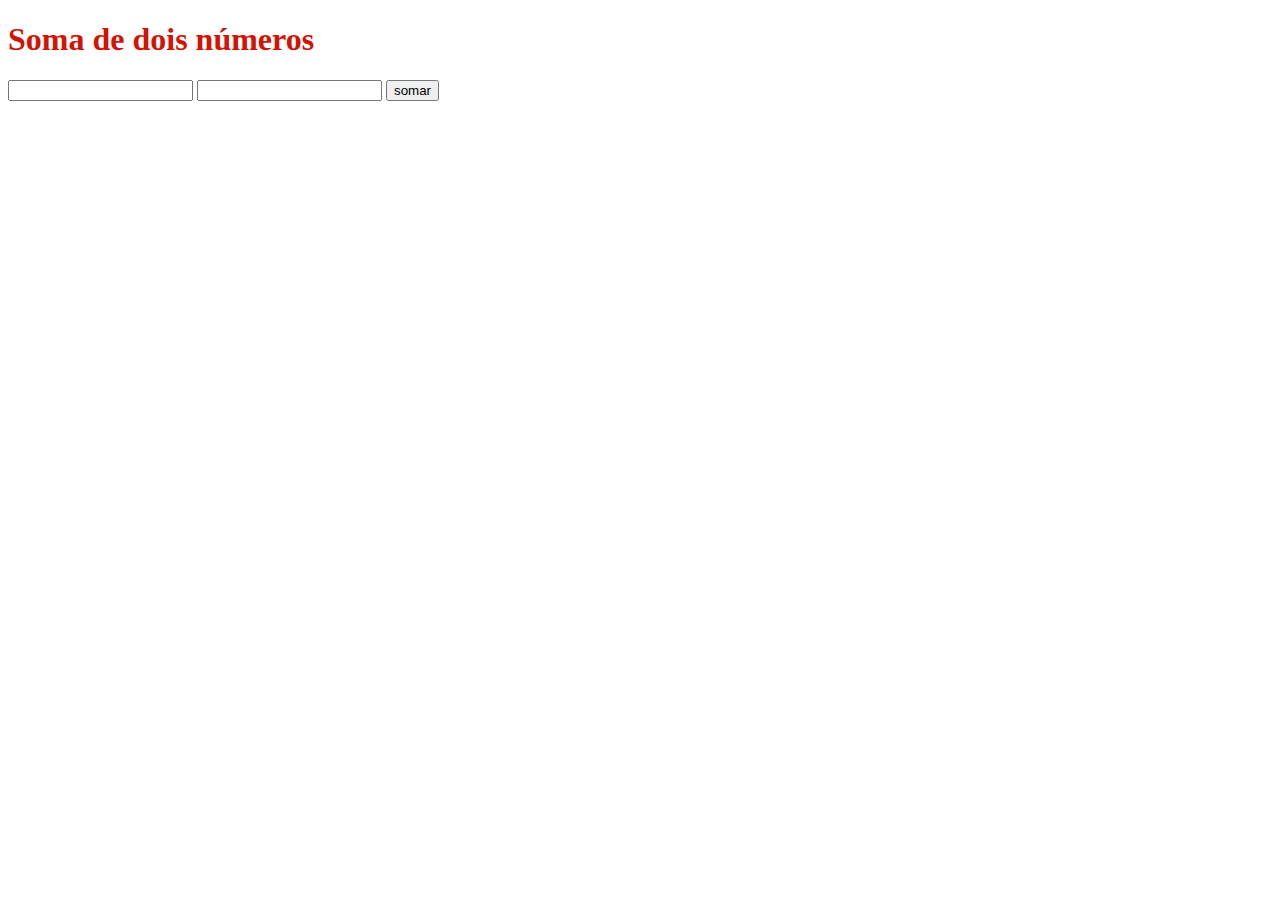
<file: index.html>
<!DOCTYPE html>
<html lang="en">
<head>
    <meta charset="UTF-8">
    <meta name="viewport" content="width=device-width, initial-scale=1.0">
    <link rel="stylesheet" href="sttyle.css">
    <title>Luis</title>
</head>
<body>
    <h1>Soma de dois números</h1>
    <input id="n1" type="number">
    <input id="n2" type="number">
    <button onclick="somar()">somar</button>
    <p id="Resultado"></p>
    <script src="script.js"></script>  
</body>
</html>
</file>
<file: sttyle.css>
#teste{
    color: #228B22;
}
h1{
    color: #D21404
}
</file>
